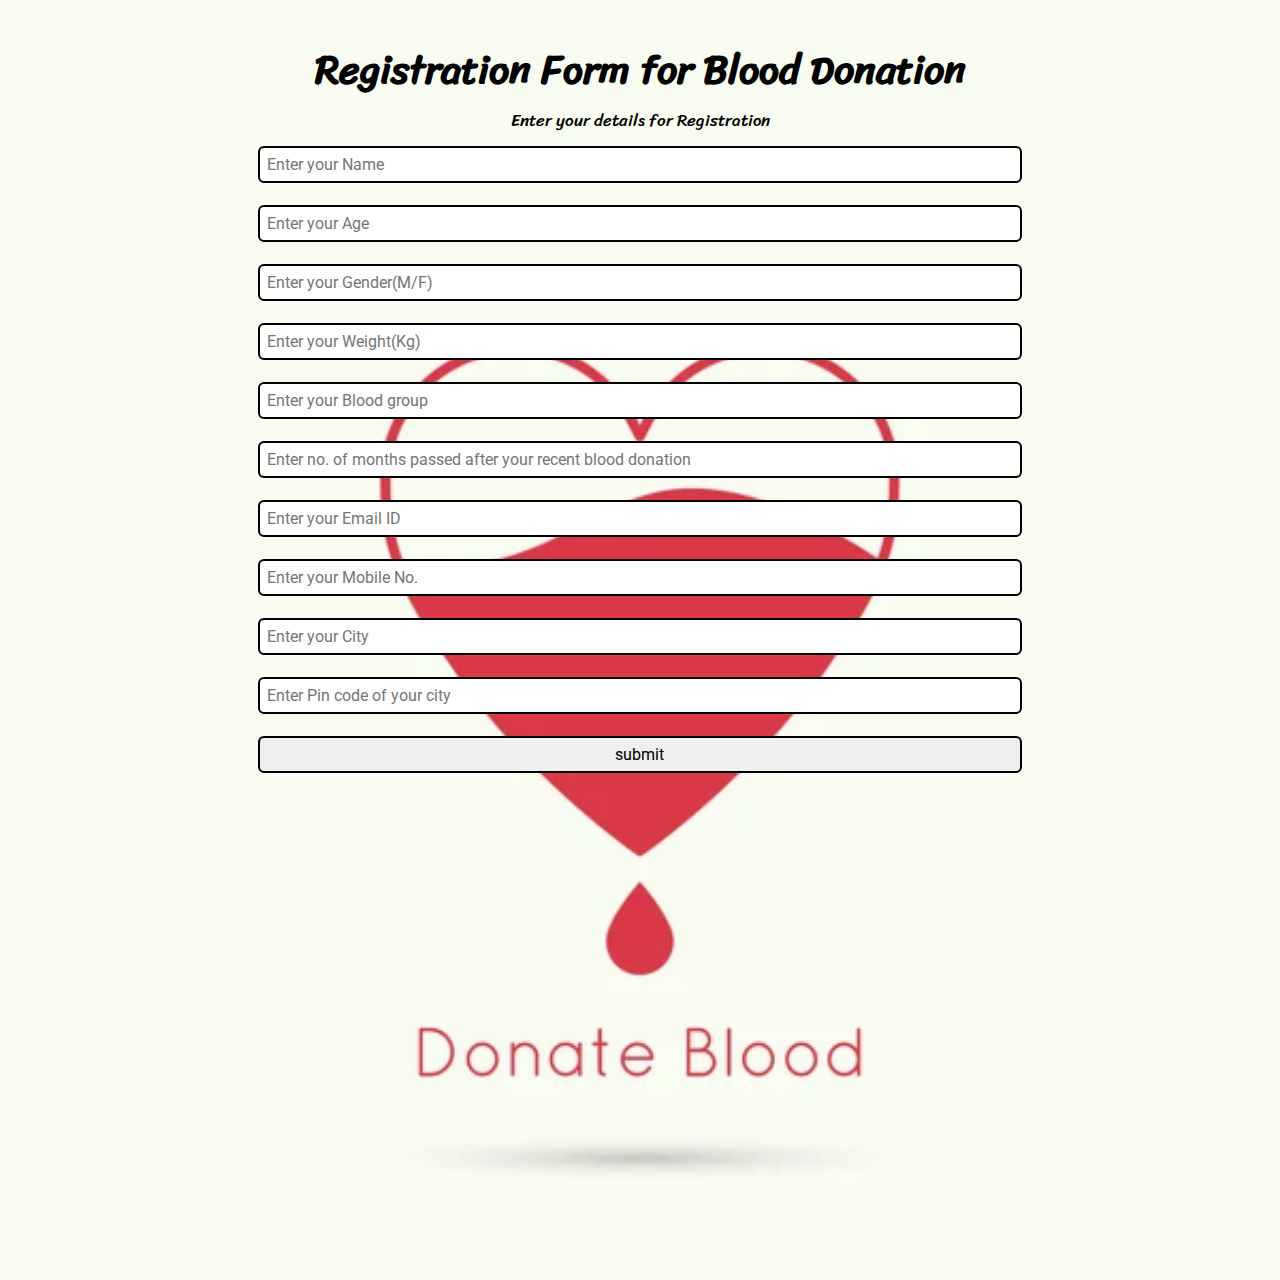
<file: MWA-Shivam-main/MWA-Shivam-main/MWA-main/LAB 3/index.html>
<!DOCTYPE html>
<html lang="en">
  <head>
    <title>Blood Donation Camp</title>
    <link
      href="https://fonts.googleapis.com/css?family=Roboto|Sriracha&display=swap"
      rel="stylesheet"
    />

    <link rel="stylesheet" href="style.css" />
  </head>
  <body>
    <img class="bg" src="bg.jpg" alt="Blood donation bg" />
    <div class="container">
      <h1>Registration Form for Blood Donation</h1>
      <p>Enter your details for Registration</p>

      <form action="index1.php" method="post">
        <input
          type="text"
          name="name"
          id="name"
          placeholder="Enter your Name"
        />

        <input type="int" name="age" id="age" placeholder="Enter your Age" />
        <input
          type="text"
          name="gender"
          id="gender"
          placeholder="Enter your Gender(M/F)"
        />
        <input
          type="number"
          name="weight"
          id="weight"
          placeholder="Enter your Weight(Kg)"
        />

        <input
          type="text"
          name="bldgrp"
          id="bldgrp"
          placeholder="Enter your Blood group"
        />

        <input
          type="number"
          name="months"
          id="months"
          placeholder="Enter no. of months passed after your recent blood donation"
        />

        <input
          type="text"
          name="email"
          id="email"
          placeholder="Enter your Email ID"
        />
        <input
          type="number"
          name="mobile"
          id="mobile"
          placeholder="Enter your Mobile No."
        />

        <input
          type="text"
          name="city"
          id="city"
          placeholder="Enter your City"
        />

        <input
          type="number"
          name="pin"
          id="pin"
          placeholder="Enter Pin code of your city"
        />

        <input type="submit" value="submit" />
      </form>
    </div>
  </body>
</html>
</file>
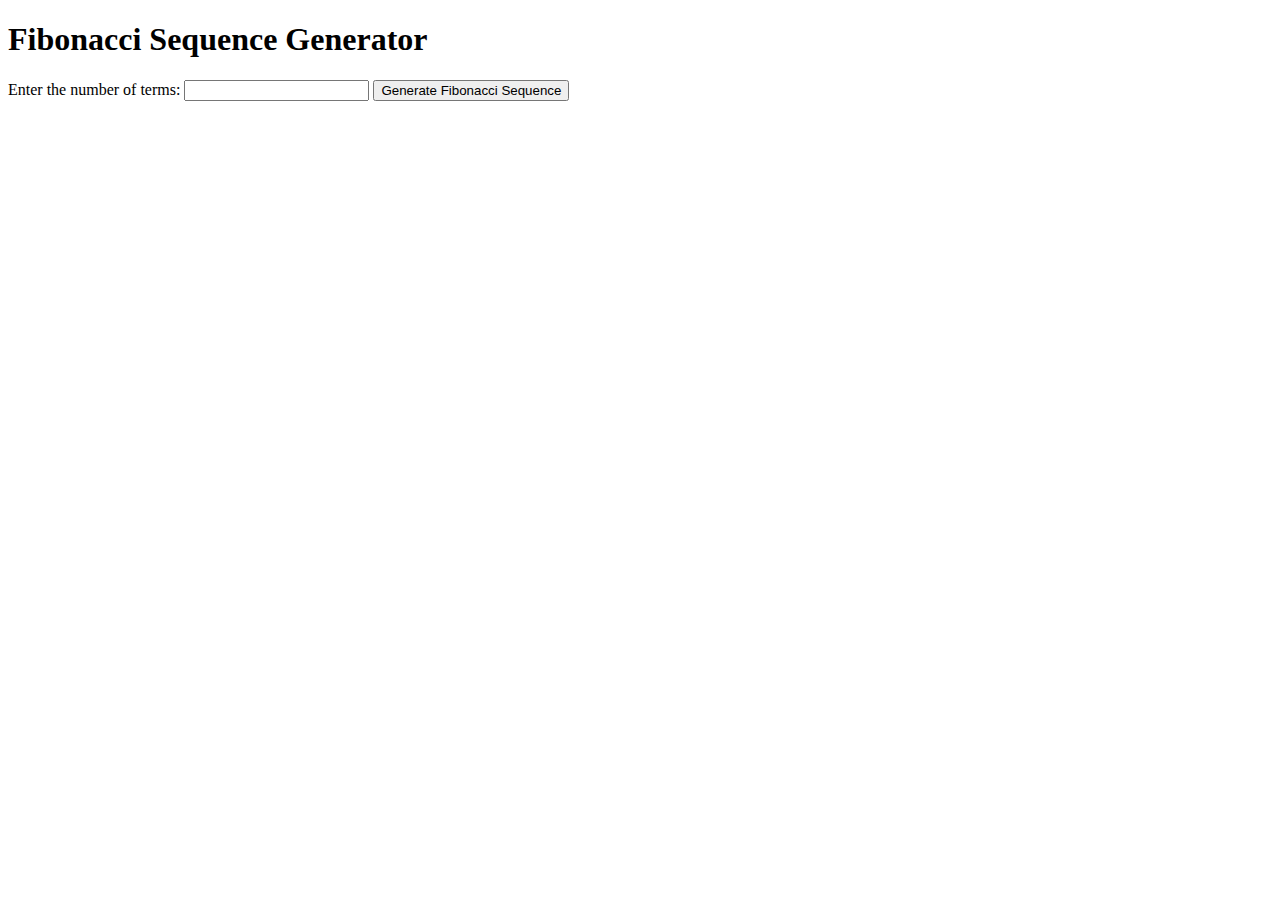
<file: OneDrive/Desktop/MWA/MWA_all_assignments/ass_1.html>
<!DOCTYPE html>
<html lang="en">
<head>
<meta charset="UTF-8">
<meta name="viewport" content="width=device-width, initial-scale=1.0">
<title>Fibonacci Sequence Generator</title>
<script>
    function generateFibonacci(numTerms) {
        let fibonacciSequence = [0, 1];

        if (numTerms === 1) {
            return [0];
        } else if (numTerms === 2) {
            return fibonacciSequence;
        }

        for (let i = 2; i < numTerms; i++) {
            const prev1 = fibonacciSequence[i - 1];
            const prev2 = fibonacciSequence[i - 2];
            fibonacciSequence.push(prev1 + prev2);
        }

        return fibonacciSequence;
    }

    function generateAndDisplaySequence() {
        const numTermsInput = document.getElementById('numTerms');
        const numTerms = parseInt(numTermsInput.value);

        if (isNaN(numTerms) || numTerms <= 0) {
            alert('Please enter a positive integer greater than 0.');
            return;
        }

        const fibonacciSeries = generateFibonacci(numTerms);
        const resultContainer = document.getElementById('result');
        resultContainer.textContent = 'Fibonacci series up to ' + numTerms + ' terms: ' + fibonacciSeries.join(', ');
    }
</script>
</head>
<body>

<h1>Fibonacci Sequence Generator</h1>

<form onsubmit="event.preventDefault(); generateAndDisplaySequence();">
    <label for="numTerms">Enter the number of terms:</label>
    <input type="number" id="numTerms" name="numTerms" min="1" required>
    <button type="submit">Generate Fibonacci Sequence</button>
</form>

<div id="result"></div>

</body>
</html>
</file>
<file: MWA-Shivam-main/MWA-Shivam-main/MWA-main/LAB 3/style.css>
* {
  margin: 0px;
  padding: 0px;
  box-sizing: border-box;
  font-family: "Roboto", sans-serif;
}
.container {
  max-width: 80%;
  padding: 34px;
  margin: auto;
}
.container h1 {
  text-align: center;
  font-family: "Sriracha", cursive;
  font-size: 40px;
}

p {
  font-size: 17px;
  text-align: center;
  font-family: "Sriracha", cursive;
}

input,
textarea {
  display: block;
  border: 2px solid black;
  border-radius: 6px;
  outline: none;
  font-size: 16px;
  width: 80%;
  margin: 11px auto;
  padding: 7px;
}

form {
  display: flex;
  align-items: center;
  justify-content: center;
  flex-direction: column;
}

.btn {
  color: white;
  background: rgb(212, 5, 5);
  padding: 8px 12px;
  font-size: 20px;
  border: 2px solid white;
  border-radius: 14px;
  cursor: pointer;
}

.bg {
  width: 100%;
  position: absolute;
  z-index: -1;
  opacity: 0.8;
}

.submitMsg {
  color: green;
  font-size: 18px;
}
</file>
